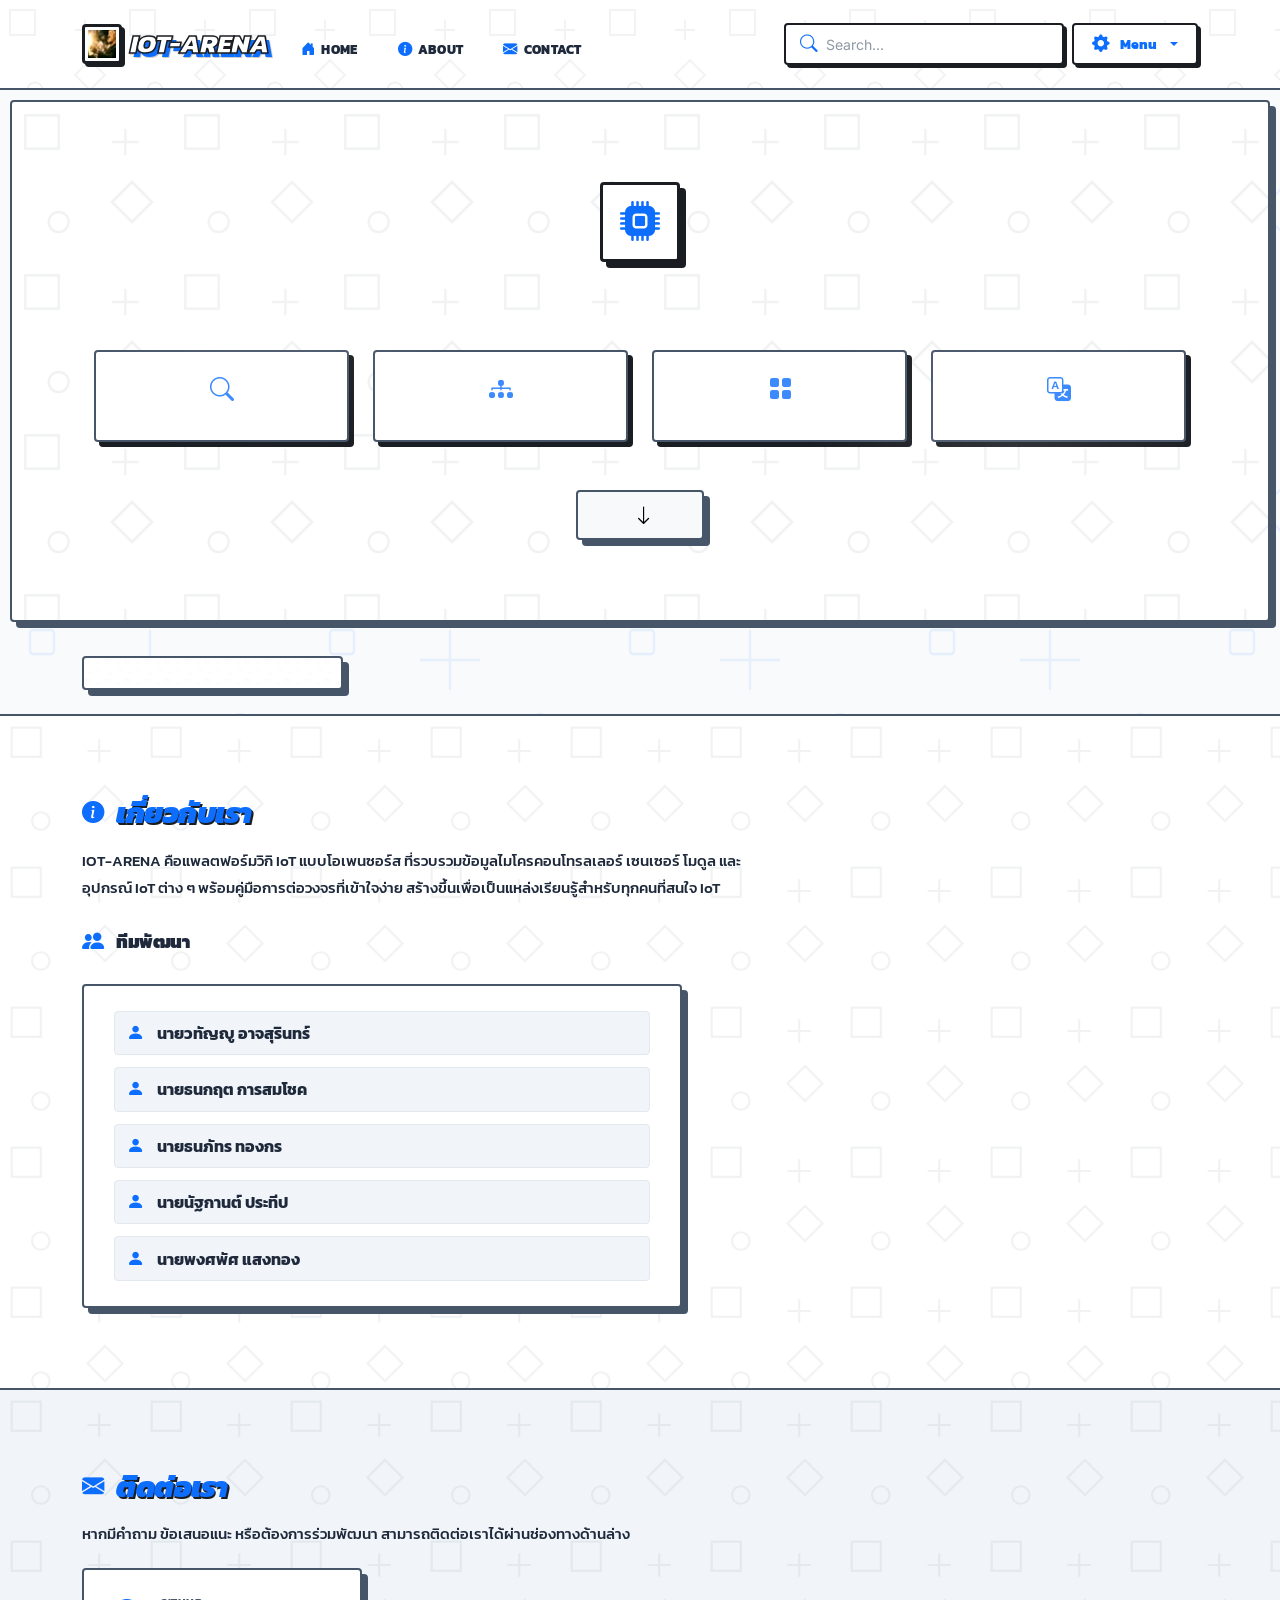
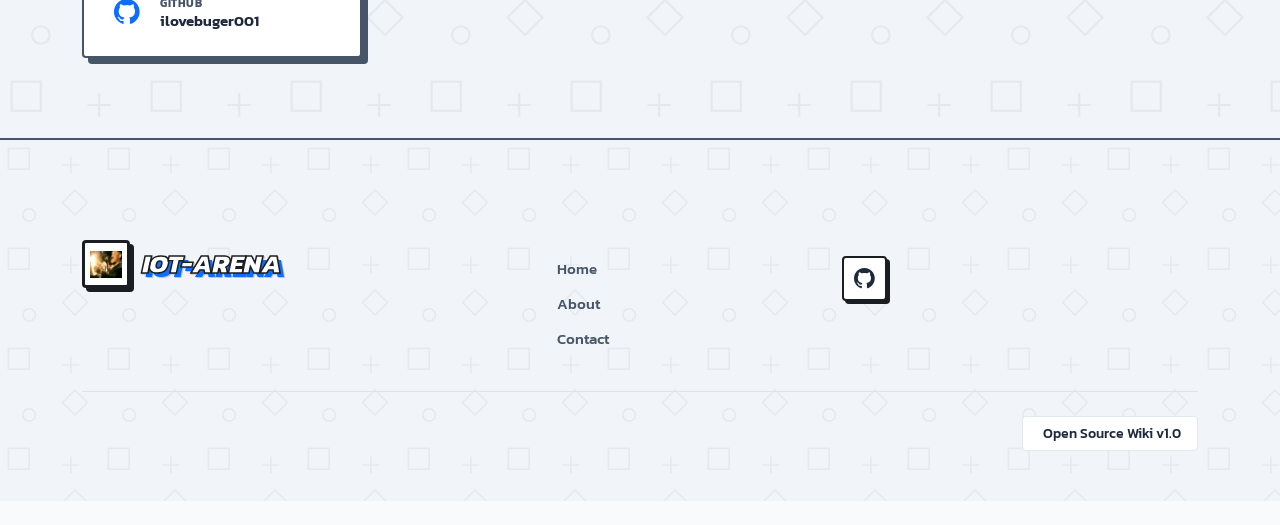
<file: index.html>
<!DOCTYPE html>
<html>
<head>
    <meta http-equiv="refresh" content="0; url=IOT-ARENA/index.html">
    <title>Redirecting to IOT-ARENA</title>
    <!-- Preload fonts to ensure they are available immediately after redirect if possible -->
    <link href="https://fonts.googleapis.com/css2?family=Kanit:wght@300;400;500;600;700&family=Inter:wght@400;500;600;700&family=Sarabun:wght@300;400;500;600;700&display=swap" rel="stylesheet">
</head>
<body>
    <p>Redirecting to <a href="IOT-ARENA/index.html">IOT-ARENA</a>...</p>
</body>
</html>
</file>
